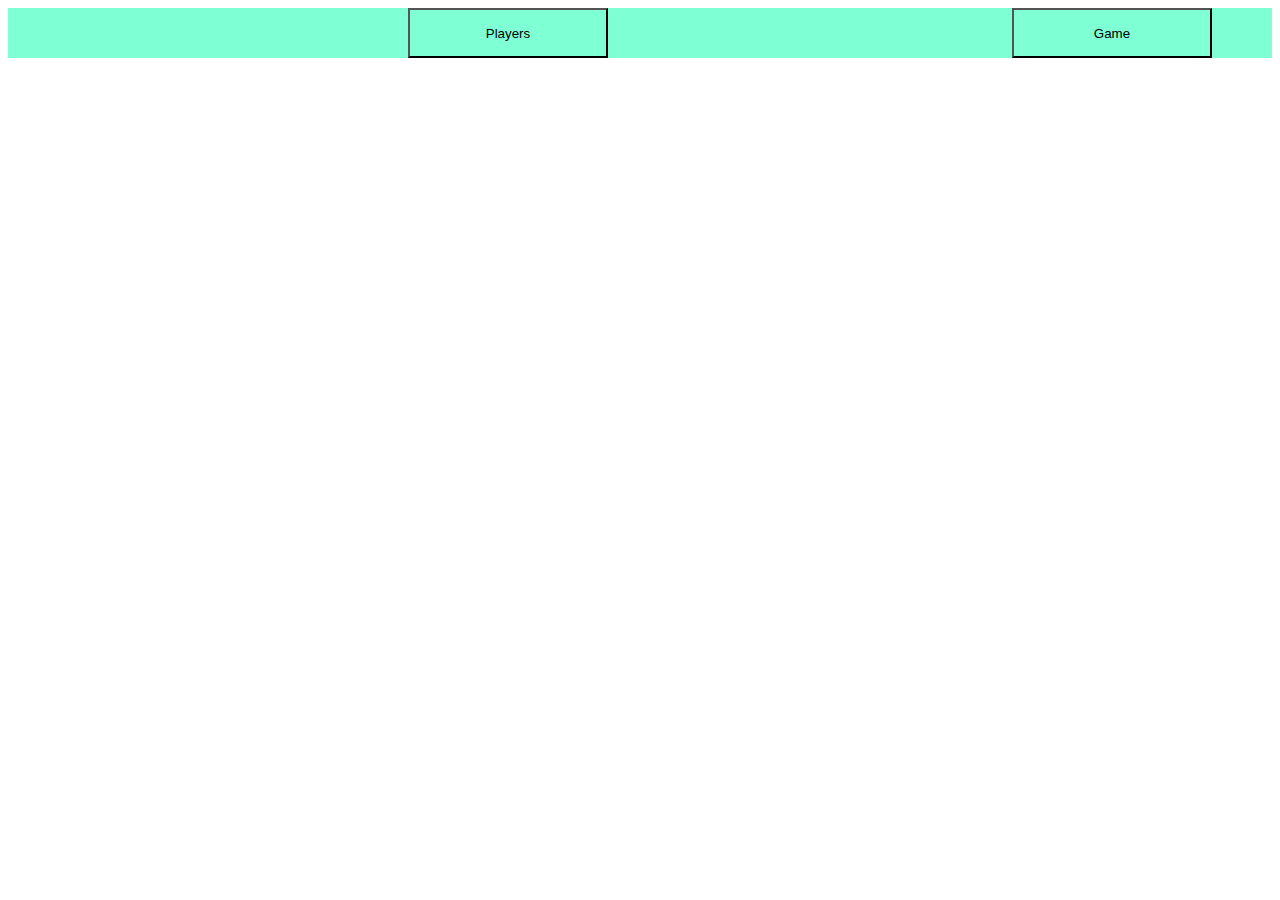
<file: index.html>
<!DOCTYPE html>
<html lang="en">
<head>
    <meta charset="UTF-8">
    <meta name="viewport" content="width=device-width, initial-scale=1.0">
    <title>Document</title>
    <link rel="stylesheet" href="styles/index.css">
</head>
<body>
    <div id="nav">
    <a href="./players.html">
        <button>
         Players
        </button>
    </a>

    <a href="./game.html">
        <button>
         Game
        </button>
    </a>

    </div>
</body>
</html>
</file>
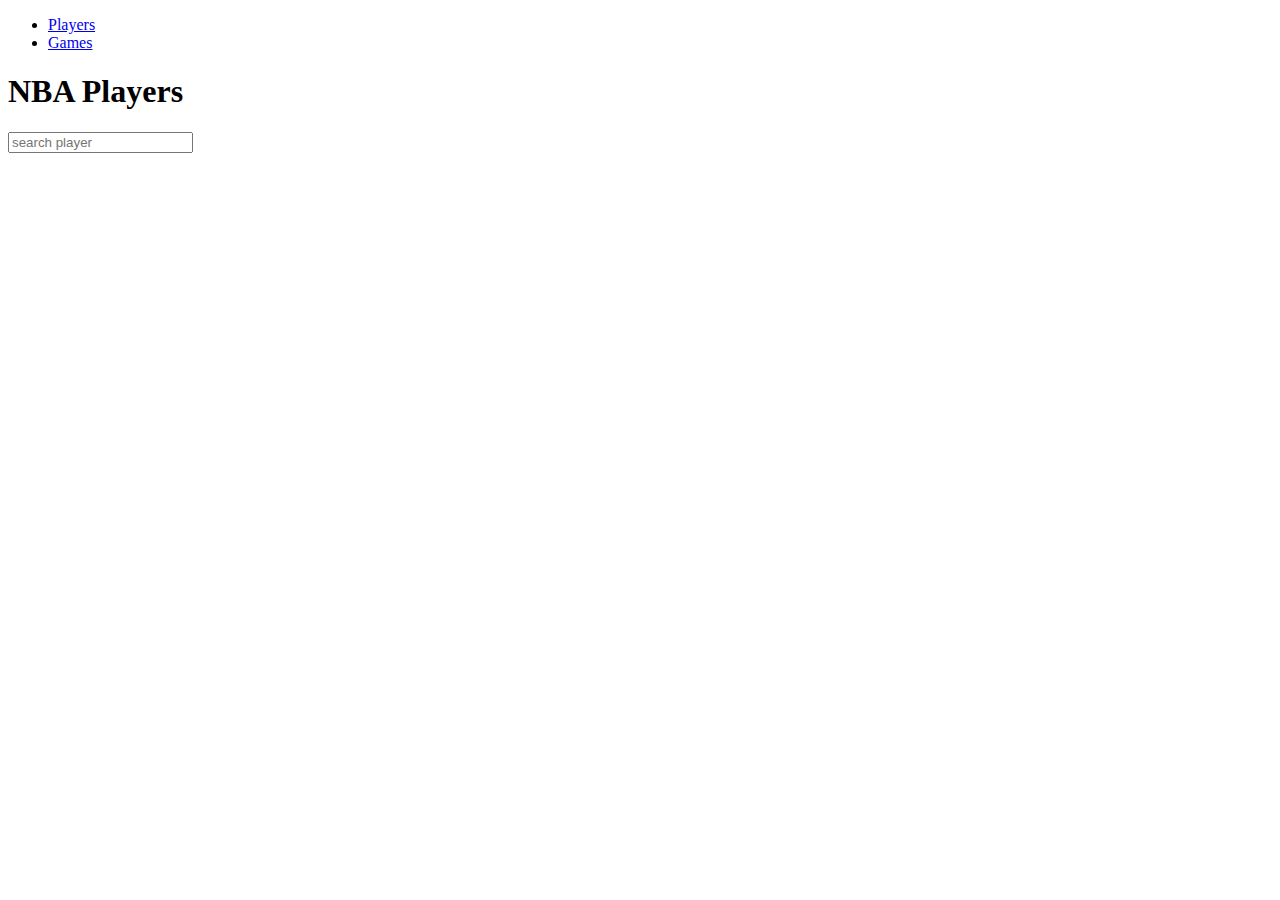
<file: players.html>
<!DOCTYPE html>
<html lang="en">
<head>
    <meta charset="UTF-8">
    <meta name="viewport" content="width=device-width, initial-scale=1.0">
    <title>NBA Drafting-Players</title> 
    <!-- <link rel="stylesheet" href="style/style.css"> -->
</head>
<body> 
    <div class="container">
    <nav class="navbar">
        <ul>
            <li><a href="index.html">Players</a></li> 
            <li><a href="./games.html">Games</a></li> 
        </ul>
    </nav> 
    
        <h1>NBA Players</h1> 
        <input type="text" id="search" placeholder="search player "> 
        <div class ="player-cards" id="Cards">

        </div> 
        <div class ="pagination" id="pagination"> 
            
        </div>
    </div> 
    <script src="script/players.js"></script>
</body>
</html>
</file>
<file: styles/index.css>
a{
    text-decoration: none;
    text-align: center;
    
}
#nav{
    background-color: aquamarine;
}

button{
    width: 200px;
    height: 50px;
    padding: 10px;
    margin-left: 400px;
    background-color: aquamarine;
}
</file>
